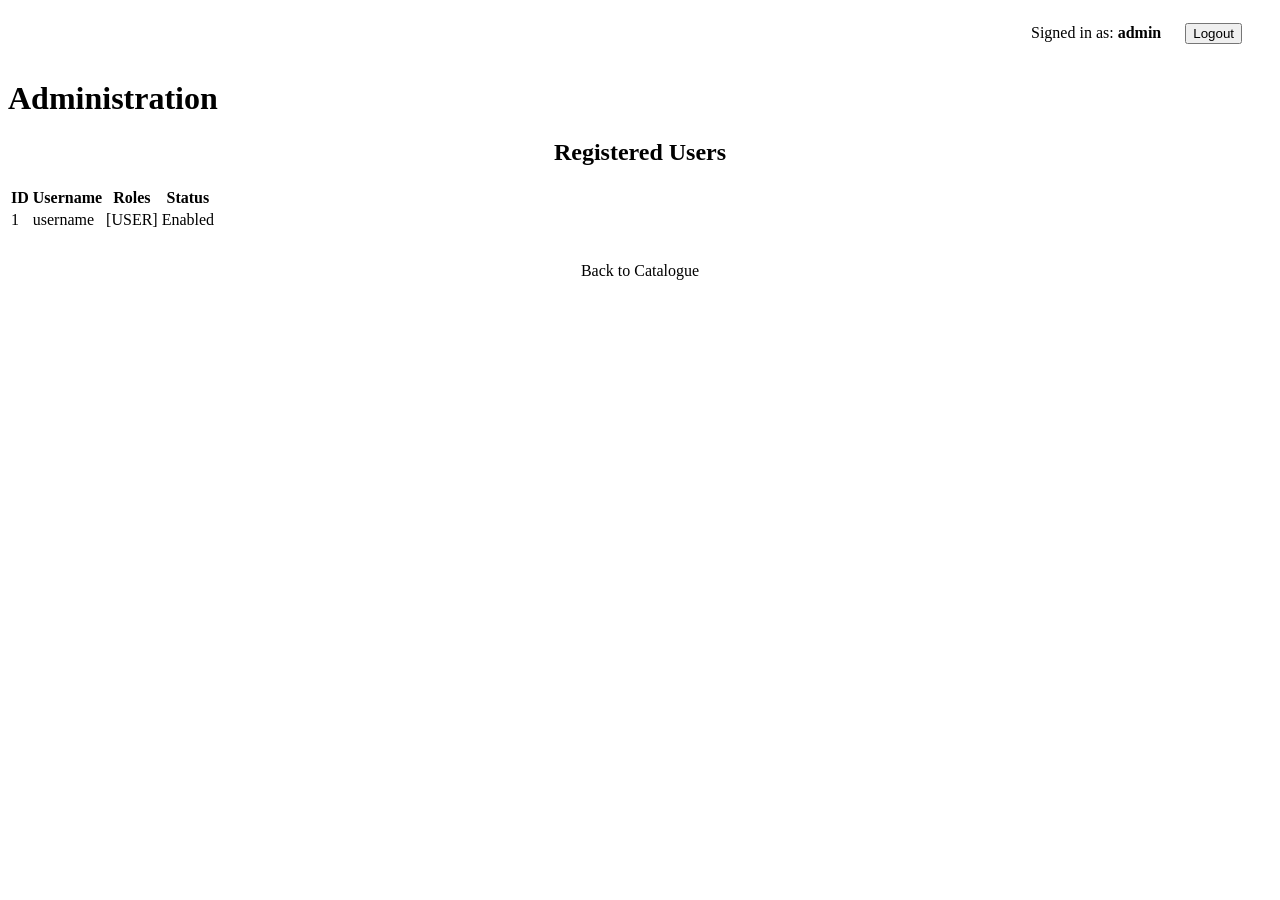
<file: src/main/resources/templates/admin/users.html>
<!DOCTYPE html>
<html xmlns:th="http://www.thymeleaf.org"
      xmlns:sec="http://www.thymeleaf.org/extras/spring-security">

<head>
  <meta charset="UTF-8">
  <title>Administration - Users</title>

  <link rel="stylesheet"
        th:href="@{/css/app.css}">
</head>

<body>

<div style="text-align: right; padding: 15px 30px;">

  Signed in as:
  <strong sec:authentication="name">admin</strong>

  <form th:action="@{/logout}"
        method="post"
        style="display: inline; margin-left: 20px;">

    <button type="submit">Logout</button>

  </form>
</div>

<h1>Administration</h1>

<h2 style="text-align: center;">
  Registered Users
</h2>

<table>
  <thead>
  <tr>
    <th>ID</th>
    <th>Username</th>
    <th>Roles</th>
    <th>Status</th>
  </tr>
  </thead>

  <tbody>
  <tr th:each="user : ${users}">

    <td th:text="${user.id}">1</td>

    <td th:text="${user.username}">
      username
    </td>

    <td th:text="${user.roles}">
      [USER]
    </td>

    <td th:text="${user.enabled ? 'Enabled' : 'Disabled'}">
      Enabled
    </td>

  </tr>
  </tbody>
</table>

<p style="text-align: center; margin-top: 30px;">

  <a th:href="@{/books}">
    Back to Catalogue
  </a>

</p>

</body>
</html>
</file>
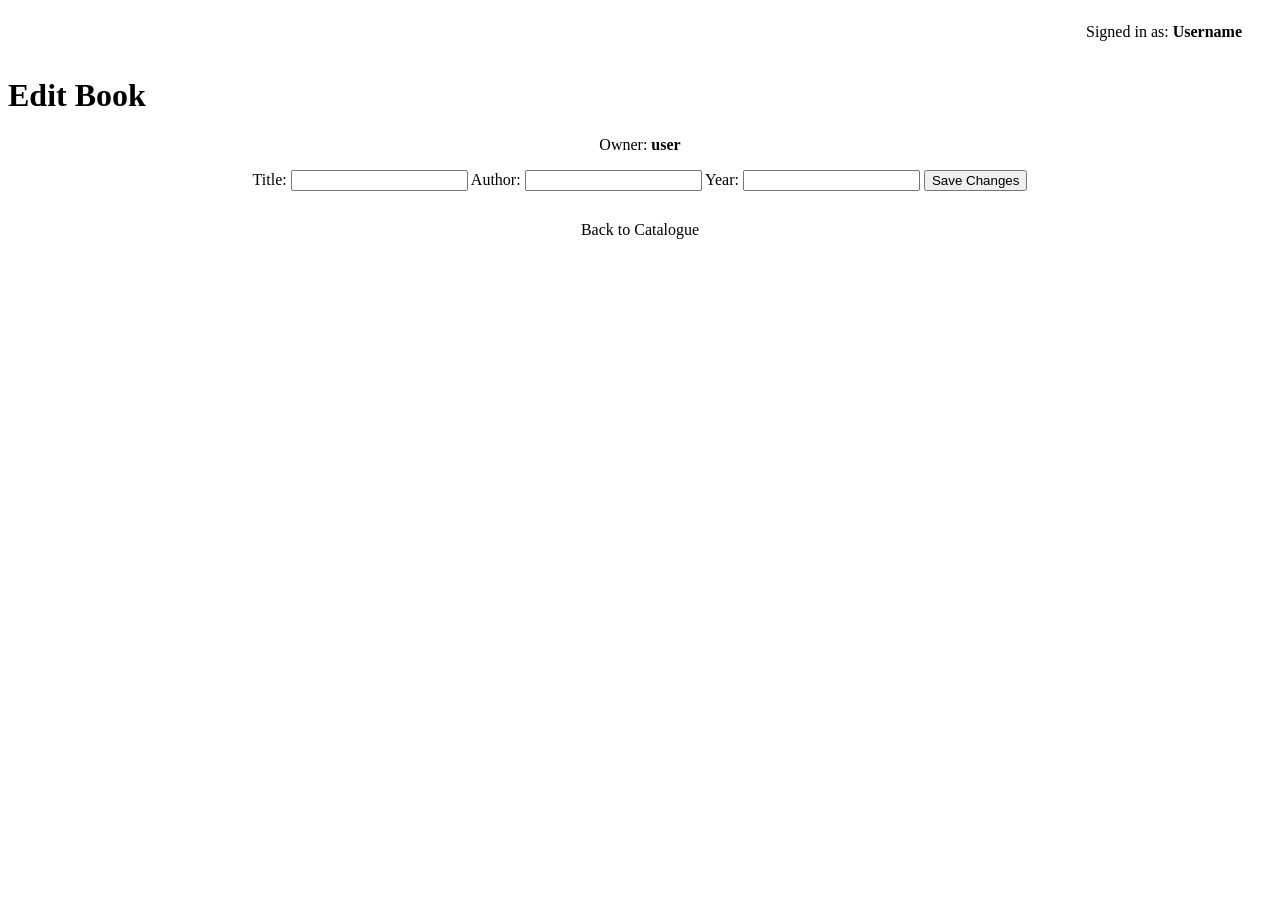
<file: src/main/resources/templates/books/edit.html>
<!DOCTYPE html>
<html xmlns:th="http://www.thymeleaf.org"
      xmlns:sec="http://www.thymeleaf.org/extras/spring-security">

<head>
  <meta charset="UTF-8">
  <title>Edit Book</title>
  <link rel="stylesheet" th:href="@{/css/app.css}">
</head>

<body>

<div style="text-align: right; padding: 15px 30px;">

  Signed in as:
  <strong sec:authentication="name">
    Username
  </strong>

</div>

<h1>Edit Book</h1>

<p style="text-align: center;">

  Owner:
  <strong th:text="${book.owner}">
    user
  </strong>

</p>

<form th:action="@{/books/{id}/edit(id=${book.id})}"
      method="post"
      style="text-align: center; margin-bottom: 30px;">

  <label for="title">Title:</label>

  <input type="text"
         id="title"
         name="title"
         th:value="${book.title}"
         required>

  <label for="author">Author:</label>

  <input type="text"
         id="author"
         name="author"
         th:value="${book.author}"
         required>

  <label for="year">Year:</label>

  <input type="number"
         id="year"
         name="year"
         th:value="${book.year}"
         required>

  <button type="submit">
    Save Changes
  </button>

</form>

<p style="text-align: center;">

  <a th:href="@{/books}">
    Back to Catalogue
  </a>

</p>

</body>
</html>
</file>
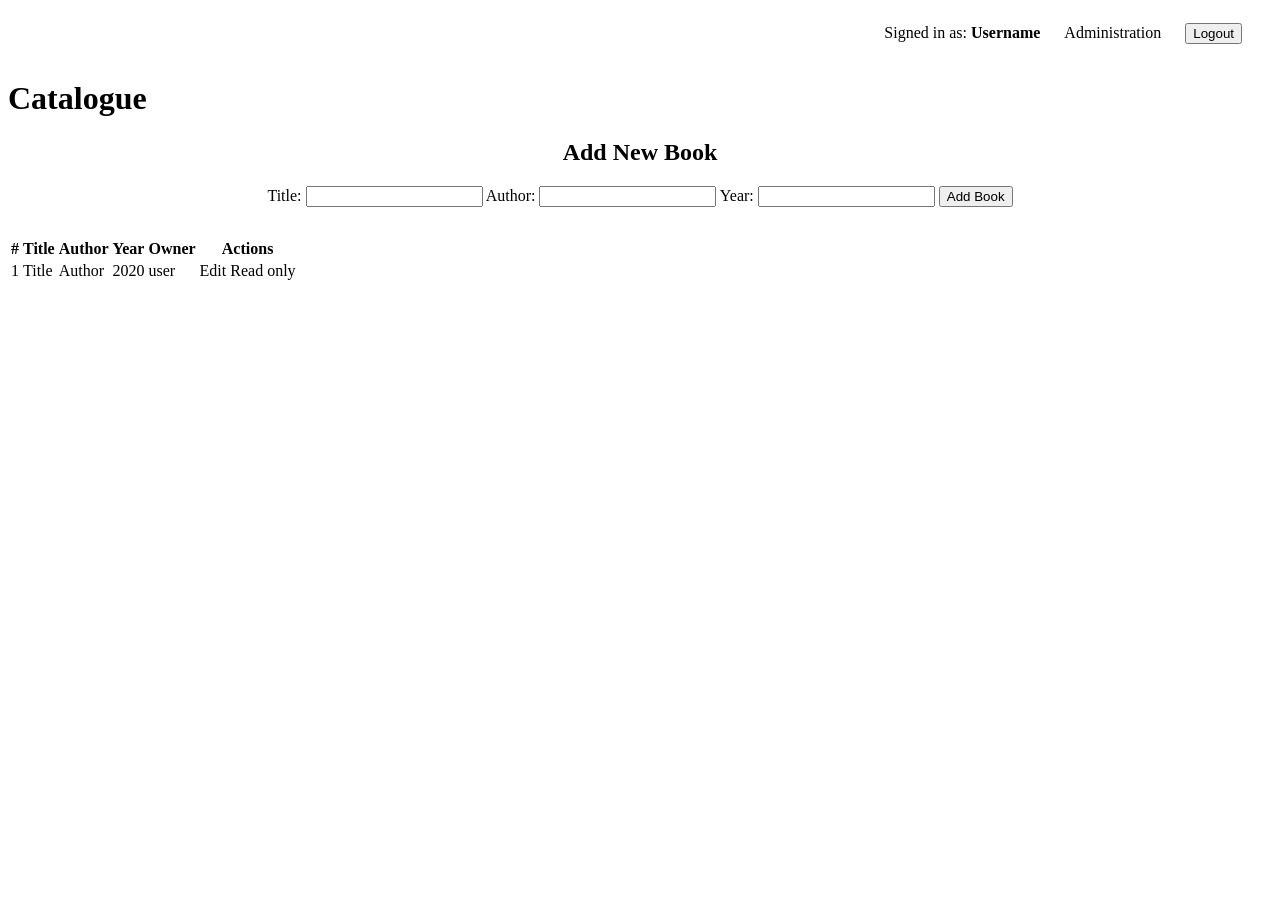
<file: src/main/resources/templates/books/list.html>
<!DOCTYPE html>
<html xmlns:th="http://www.thymeleaf.org"
      xmlns:sec="http://www.thymeleaf.org/extras/spring-security">

<head>
    <meta charset="UTF-8">
    <title th:text="${title}">Catalogue</title>
    <link rel="stylesheet" th:href="@{/css/app.css}">
</head>

<body>

<div sec:authorize="isAuthenticated()"
     style="text-align: right; padding: 15px 30px;">

    Signed in as:
    <strong sec:authentication="name">Username</strong>

    <a sec:authorize="hasRole('ADMIN')"
       th:href="@{/admin}"
       style="margin-left: 20px;">
        Administration
    </a>

    <form th:action="@{/logout}"
          method="post"
          style="display: inline; margin-left: 20px;">

        <button type="submit">Logout</button>

    </form>
</div>

<h1 th:text="${title}">Catalogue</h1>

<p th:if="${message}"
   class="flash"
   th:text="${message}"></p>

<div sec:authorize="hasRole('ADMIN')">

    <h2 style="text-align: center;">
        Add New Book
    </h2>

    <form th:action="@{/books}"
          method="post"
          style="text-align: center; margin-bottom: 30px;">

        <label for="title">Title:</label>
        <input type="text"
               id="title"
               name="title"
               required>

        <label for="author">Author:</label>
        <input type="text"
               id="author"
               name="author"
               required>

        <label for="year">Year:</label>
        <input type="number"
               id="year"
               name="year"
               required>

        <button type="submit">Add Book</button>

    </form>

</div>

<table>

    <tr>
        <th>#</th>
        <th>Title</th>
        <th>Author</th>
        <th>Year</th>
        <th>Owner</th>
        <th>Actions</th>
    </tr>

    <tr th:each="book : ${books}">

        <td th:text="${book.id}">1</td>

        <td th:text="${book.title}">
            Title
        </td>

        <td th:text="${book.author}">
            Author
        </td>

        <td th:text="${book.year}">
            2020
        </td>

        <td th:text="${book.owner}">
            user
        </td>

        <td>
            <a th:if="${editableBookIds.contains(book.id)}"
               th:href="@{/books/{id}/edit(id=${book.id})}">
                Edit
            </a>

            <span th:unless="${editableBookIds.contains(book.id)}">
                Read only
            </span>
        </td>

    </tr>

</table>

</body>
</html>
</file>
